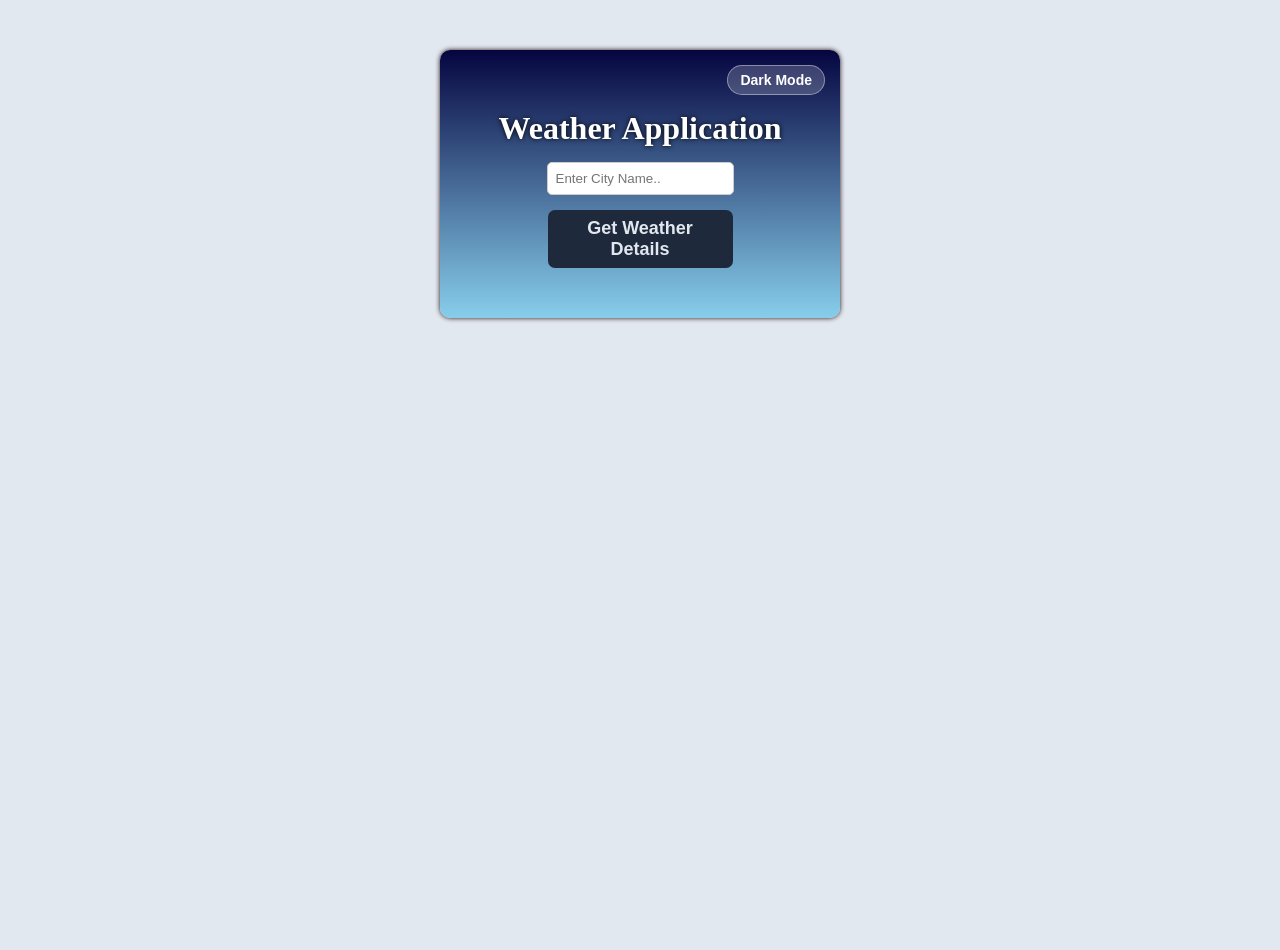
<file: index.html>
<!DOCTYPE html>
<html lang="en">
<head>
    <meta charset="UTF-8">
    <meta name="viewport" content="width=device-width, initial-scale=1.0">
    <title>Weather App</title>
    <link rel="stylesheet" href="./weather.css">
</head>
<body>
    <div class="weather-container">
        <button id="theme-toggle" class="theme-btn">Dark Mode</button>

        <h1>Weather Application</h1>
        <input type="text" placeholder="Enter City Name.." id="city-name">
        <button id="search-btn">Get Weather Details</button>
        <div id="weather-data"></div>
    </div>
    <script src="./weather.js"></script>
</body>
</html>
</file>
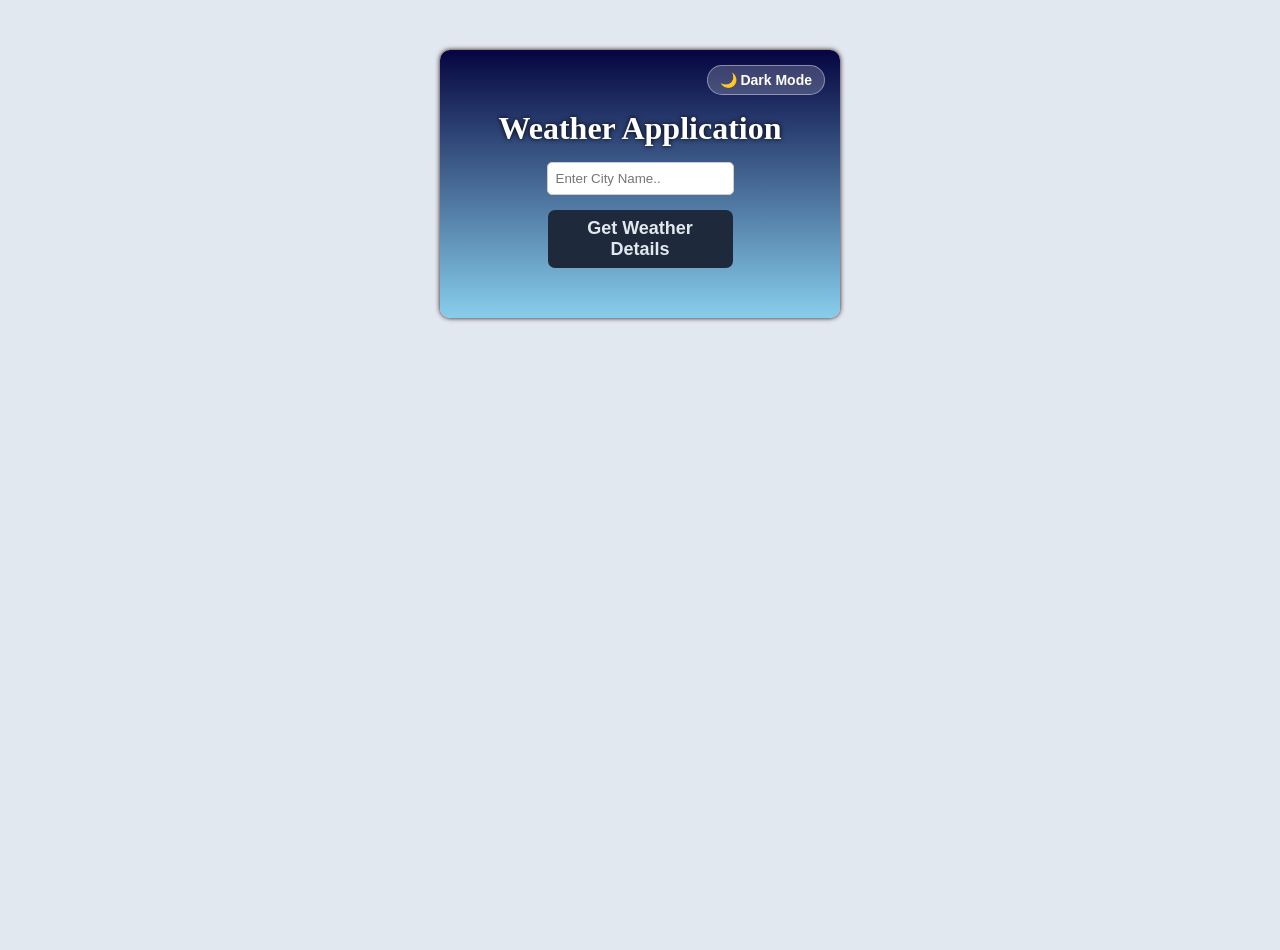
<file: weather.html>
<!DOCTYPE html>
<html lang="en">
<head>
    <meta charset="UTF-8">
    <meta name="viewport" content="width=device-width, initial-scale=1.0">
    <title>Weather App</title>
    <link rel="stylesheet" href="./weather.css">
</head>
<body>
    <div class="weather-container">
        <button id="theme-toggle" class="theme-btn">🌙 Dark Mode</button>
        
        <h1>Weather Application</h1>
        <input type="text" placeholder="Enter City Name.." id="city-name">
        <button id="search-btn">Get Weather Details</button>
        <div id="weather-data"></div>
    </div>
    <script src="./weather.js"></script>
</body>
</html>
</file>
<file: weather.css>
*{
    margin: 0;
    padding: 0;
    box-sizing: border-box;
}

/* --- Theme Variables --- */
/* Light Mode */
:root {
    /* --body-bg: #f0f4f8;                        */
   --body-bg: #e2e8f0;
    --container-bg: linear-gradient(135deg, #3b82f6, #1d4ed8); /* Vibrant royal blue gradient for the card */
    --text-color: #1e293b;                                      /* Dark text color for light mode */
    --card-text-color: #ffffff;                                 /* White text inside the blue card */
    --input-bg: #ffffff;
    --input-text: #1e293b;
}

body.dark-mode {
    /* --body-bg: #0f172a;                                          */
    --body-bg: #0b0f19;
    --container-bg: linear-gradient(135deg, #1e293b, #0f172a); /* Dark muted navy gradient for the card */
    --text-color: #f8fafc;                                      /* Light text color for dark mode */
    --card-text-color: #f1f5f9;                                 /* Crisp light grey text inside dark card */
    --input-bg: #334155;
    --input-text: #ffffff;
}



/* --- Base Layout --- */
body {
    background-color: var(--body-bg);
    min-height: 100vh;
    transition: background-color 0.3s ease;
}

.weather-container{
    box-shadow: 0px 0px 5px #1b0101f2;
    width: 400px;
    margin: 50px auto;
    display: flex;
    align-items: center;
    flex-direction: column;
    padding: 15px;
    min-height: 150px;
    gap: 15px;
    background-image: linear-gradient(rgb(5, 5, 64),skyblue);
    border-radius: 10px;
    transition: background-image 0.3s ease;
}

.weather-container h1{
    text-align: center;
    color: white;
    text-shadow: 0px 0px 5px black;
}

/* --- Theme Button Styling --- */
.theme-btn {
    align-self: flex-end; /* Pushes the toggle to the top right of the container */
    background: rgba(255, 255, 255, 0.2);
    border: 1px solid rgba(255, 255, 255, 0.4);
    color: white;
    padding: 6px 12px;
    border-radius: 20px;
    cursor: pointer;
    font-size: 14px;
    font-weight: 600;
    transition: background 0.2s;
}

.theme-btn:hover {
    background: rgba(255, 255, 255, 0.4);
}

#city-name{
    padding: 8px;
    border-radius: 5px;
    background-color: var(--input-bg);
    color: var(--input-text);
    border: 1px solid #ccc;
}

#search-btn{
    text-wrap: wrap;
    width: 50%;
   background-color: var(--text-color); /* Changes from dark slate to bright white/grey */
    color: var(--body-bg);
    padding: 8px;
    font-size: 18px;
    font-weight: 600;
    border-radius: 7px;
    border: none;
    cursor: pointer;
}

#search-btn:hover{
    background-color: blue;
    transform: scale(1.05);
    box-shadow: 0px 0px 7px rgb(210, 157, 43);
}

#weather-data{
    margin-top: 20px;
    display: flex;
    flex-direction: column;
    gap: 7px;
    color: var(--card-text-color);
    text-align: center;
}
</file>
